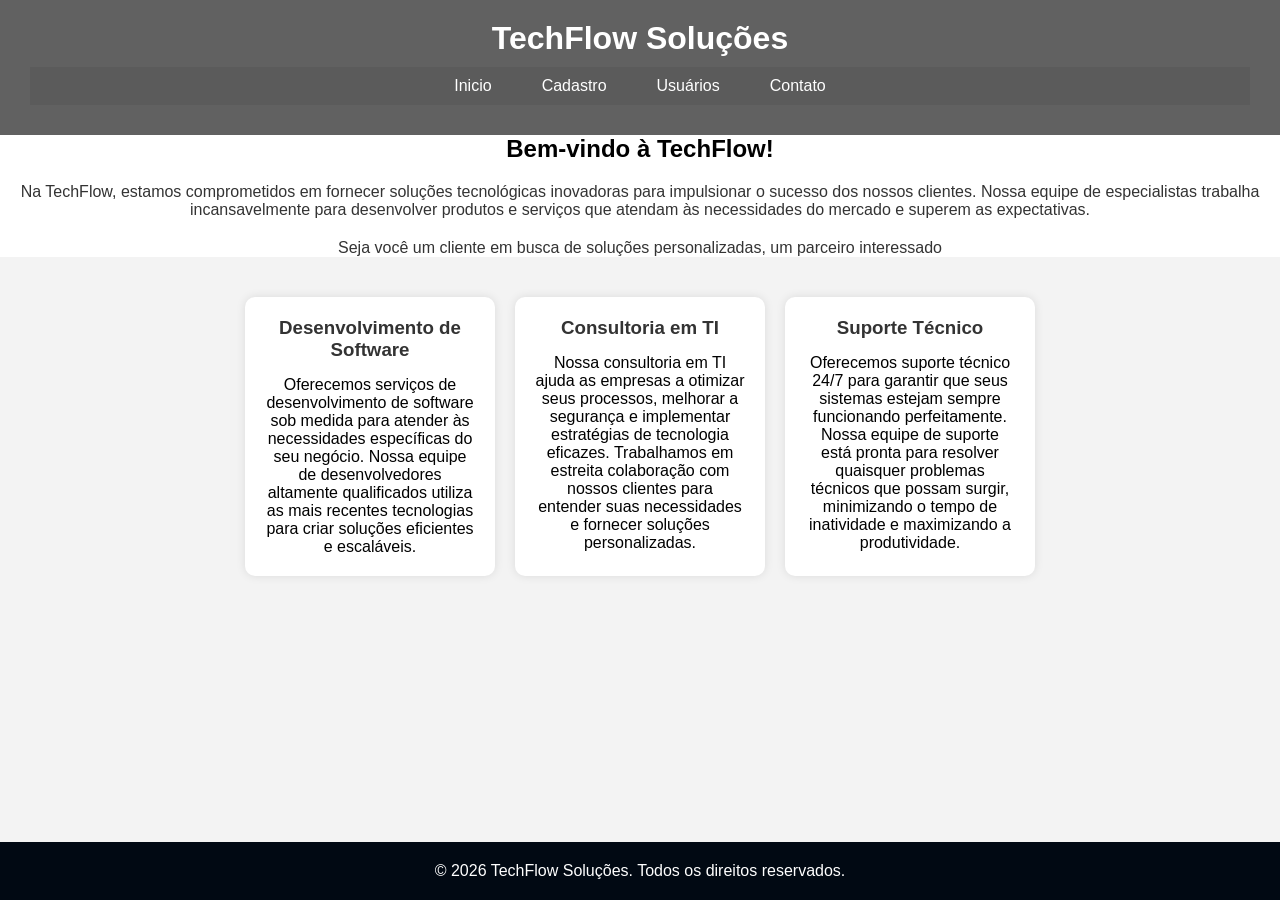
<file: aula06/index.html>
<!DOCTYPE html>
<html lang="pt-br">

<head>
    <meta charset="UTF-8">
    <meta name="viewport" content="width=device-width, initial-scale=1.0">
    <link rel="stylesheet" href="stilo.css">
    <title>TechFlow</title>
</head>

<body>
    <header>
        <div class="logo">
            <h1>TechFlow Soluções</h1>
        </div>
        <nav>
            <ul>
                <li><a href="index.html">Inicio</a></li>
                <li><a href="cadastro.html">Cadastro</a></li>
                <li><a href="usuario.html">Usuários</a></li>
                <li><a href="contato.html">Contato</a></li>
            </ul>
        </nav>
    </header>
    <main>
        <section class="apresentacao">
            <h2> Bem-vindo à TechFlow!</h2>
            <p>Na TechFlow, estamos comprometidos em fornecer soluções tecnológicas inovadoras para impulsionar o
                sucesso dos nossos clientes. Nossa equipe de especialistas trabalha incansavelmente para desenvolver
                produtos e serviços que atendam às necessidades do mercado e superem as expectativas.</p>
            <p>Seja você um cliente em busca de soluções personalizadas, um parceiro interessado
        </section>
        <section class="servicos">
            <div class="cards">
                <article class="card">
                    <h3>Desenvolvimento de Software</h3>
                    <p>Oferecemos serviços de desenvolvimento de software sob medida para atender às necessidades
                        específicas do seu negócio. Nossa equipe de desenvolvedores altamente qualificados utiliza as
                        mais recentes tecnologias para criar soluções eficientes e escaláveis.</p>
                </article>
                <article class="card">
                    <h3>Consultoria em TI</h3>
                    <p>Nossa consultoria em TI ajuda as empresas a otimizar seus processos, melhorar a segurança e
                        implementar estratégias de tecnologia eficazes. Trabalhamos em estreita colaboração com nossos
                        clientes para entender suas necessidades e fornecer soluções personalizadas.</p>
                </article>
                <article class="card">
                    <h3>Suporte Técnico</h3>
                    <p>Oferecemos suporte técnico 24/7 para garantir que seus sistemas estejam sempre funcionando
                        perfeitamente. Nossa equipe de suporte está pronta para resolver quaisquer problemas técnicos
                        que possam surgir, minimizando o tempo de inatividade e maximizando a produtividade.</p>
                </article>
            </div>
    </main>
    <footer class="footer center">
        <p>&copy; 2026 TechFlow Soluções. Todos os direitos reservados.</p>
    </footer>
</body>

</html>
</file>
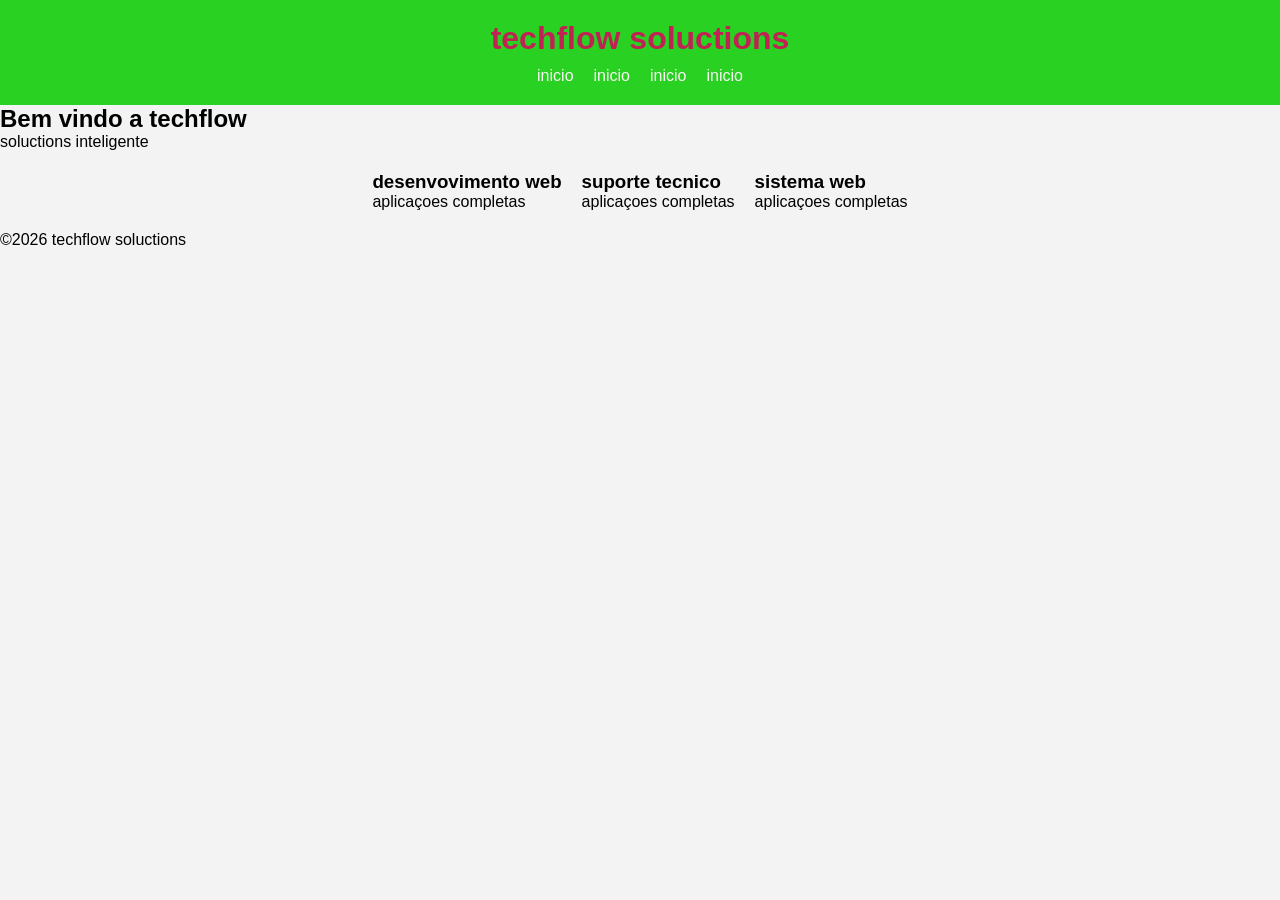
<file: html.03/index.html>
<!DOCTYPE html>
<html lang="pt-br">
<head>
    <meta charset="UTF-8">
    <meta name="viewport" content="width=device-width, initial-scale=1.0">
    <title>techflow</title>
    <link rel="stylesheet" href="stilo.css">
</head>
<body>
    <header>
        <div class="logo">
            <h1>techflow soluctions</h1>
        </div>
        <nav>
            <ul>
                <li><a href="index.html">inicio</a></li>
                <li><a href="cadastro.html">inicio</a></li>
                <li><a href="usuario.html">inicio</a></li>
                <li><a href="contato.html">inicio</a></li>
            </ul>
        </nav>
    </header>
    <main>
        <section>
            <h2>Bem vindo a techflow</h2>
            <p>soluctions inteligente</p>
        </section>
        <section class="servicos">
            <div class="cards">
                <article class="ccard">
                    <h3> desenvovimento web</h3>
                    <p>aplicaçoes completas</p>

                </article>
                <article class="ccard">
                    <h3> suporte tecnico</h3>
                    <p>aplicaçoes completas</p>

                </article><article class="ccard">
                    <h3> sistema web</h3>
                    <p>aplicaçoes completas</p>

                </article>
                
            </div>

        </section>
    </main>
        <footer class="footer center">
            <p> &copy;2026 techflow soluctions</p>
        </footer>
    
    
</body>
</html>
</file>
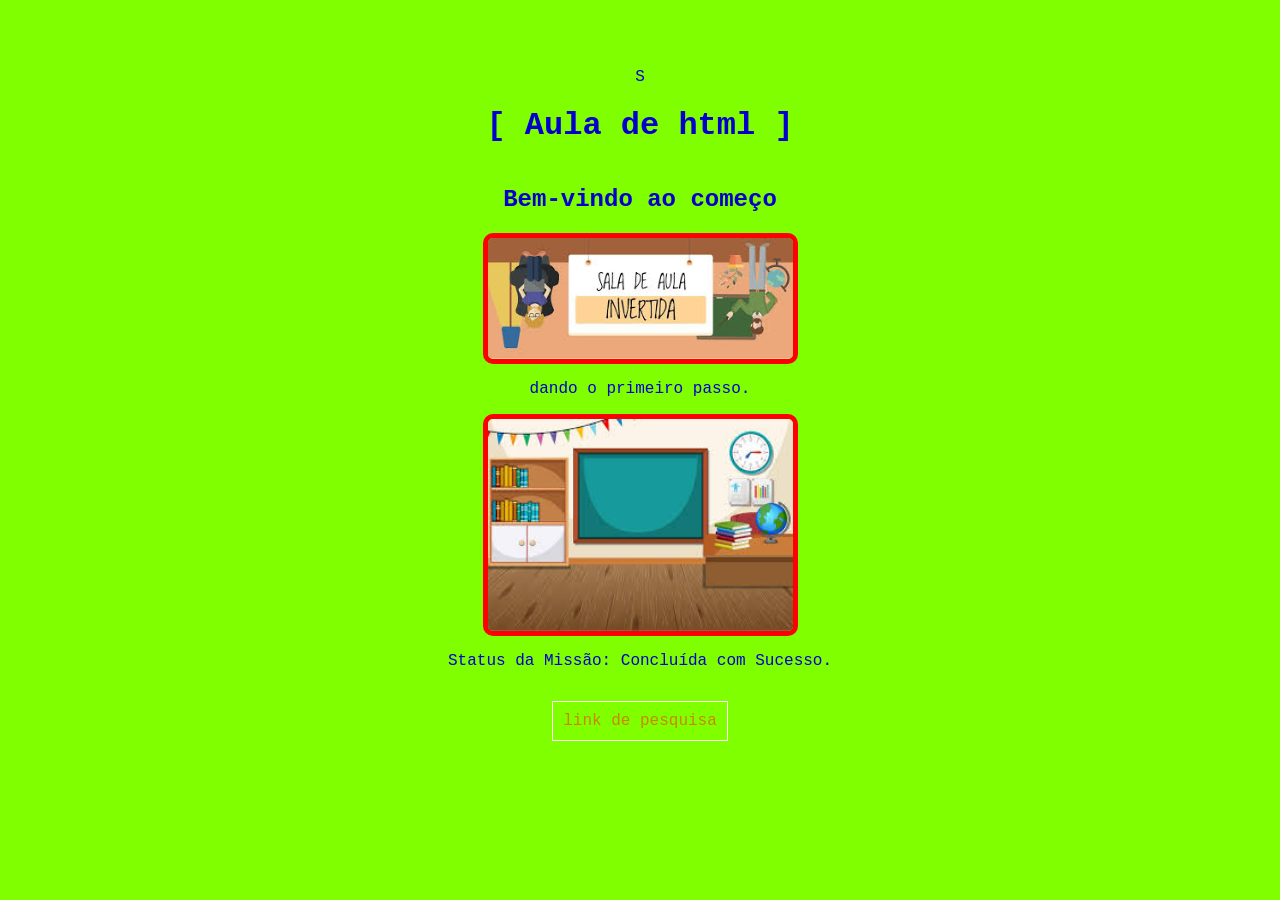
<file: aula_1.html>
<!DOCTYPE html>S
<html>
<head>
    <meta charset="UTF-8">
    <title> Aula inial </title>
    <style>
	body {
            background-color: #7FFF00;
            color: #0000CD; /* Verde Matrix */
            font-family: 'Courier New', Courier, monospace;
            display: flex;
            flex-direction: column;
            align-items: center;
            padding-top: 60px;
        }
        img {
            border: 5px solid #FF0000;
            border-radius: 10px;
            width: 305px;
        }
        a {
            color: #CD8500;
            text-decoration: none;
            border: 1px solid #ffffff;
            padding: 10px;
            margin-top: 15px;
        }
        a:hover {
            background-color: #912CEE;
            color: black;
        }
    </style>
</head>
<body>


    <h1>[ Aula de html  ]</h1>
    <h2>Bem-vindo ao começo </h2>
    <img src="[data-uri]" alt="sala invertida">
    
    <p>dando o primeiro passo.</p>

    <img src="[data-uri]" alt="sala de aula">


    <p>Status da Missão: Concluída com Sucesso.</p>

    <a href="https://google.com" target="_blank"> link de pesquisa</a>

</body>
</html>
</file>
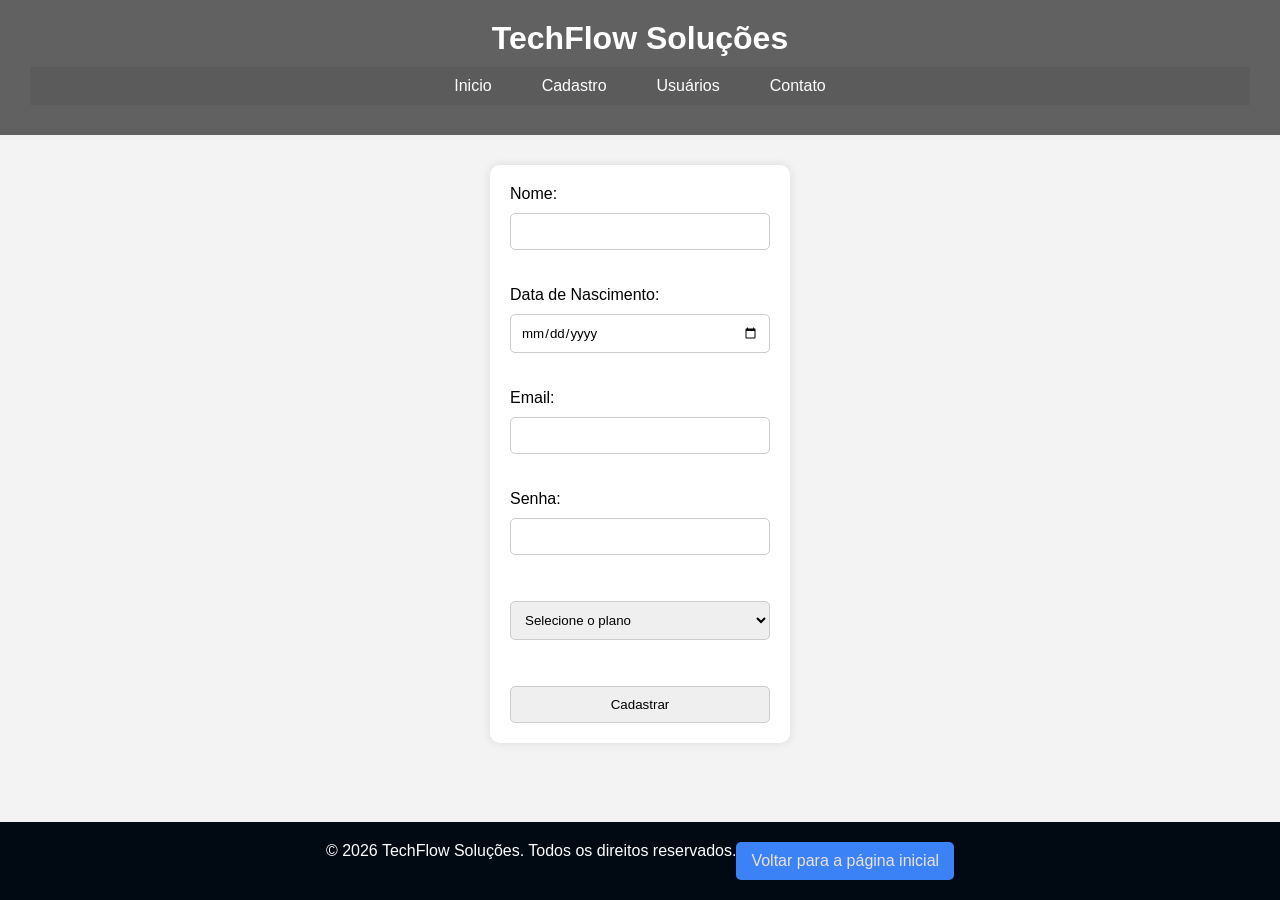
<file: aula06/cadastro.html>
<!DOCTYPE html>
<html lang="pt-br">

<head>
    <meta charset="UTF-8">
    <meta name="viewport" content="width=device-width, initial-scale=1.0">
    <link rel="stylesheet" href="stilo.css">
    <title>TechFlow</title>
</head>

<body>
    <header>
        <div class="logo">
            <h1>TechFlow Soluções</h1>
        </div>
        <nav>
            <ul>
                <li><a href="index.html">Inicio</a></li>
                <li><a href="cadastro.html">Cadastro</a></li>
                <li><a href="usuario.html">Usuários</a></li>
                <li><a href="contato.html">Contato</a></li>
            </ul>
        </nav>
    </header>
    <main>
        <form action="cadastro.html" method="post">
            <label for="nome">Nome:</label>
            <input type="text" id="nome" name="nome" required><br><br>

            <label for="datanascimento">Data de Nascimento:</label>
            <input type="date" id="datanascimento" name="datanascimento" required><br><br>

            <label for="email">Email:</label>
            <input type="email" id="email" name="email" required><br><br>

            <label for="senha">Senha:</label>
            <input type="password" id="senha" name="senha" required minlength="5"><br><br>

            <select id="cargo" name="cargo" required>
                <option value="">Selecione o plano</option>
                <option value="basico">Básico</option>
                <option value="premium">Premium</option>
            </select><br><br>
            <button type="submit">Cadastrar</button>



    </main>
    <footer class="footer center">
        <p>&copy; 2026 TechFlow Soluções. Todos os direitos reservados.</p>
        <a href="index.html">Voltar para a página inicial</a>
    </footer>
</body>

</html>
</file>
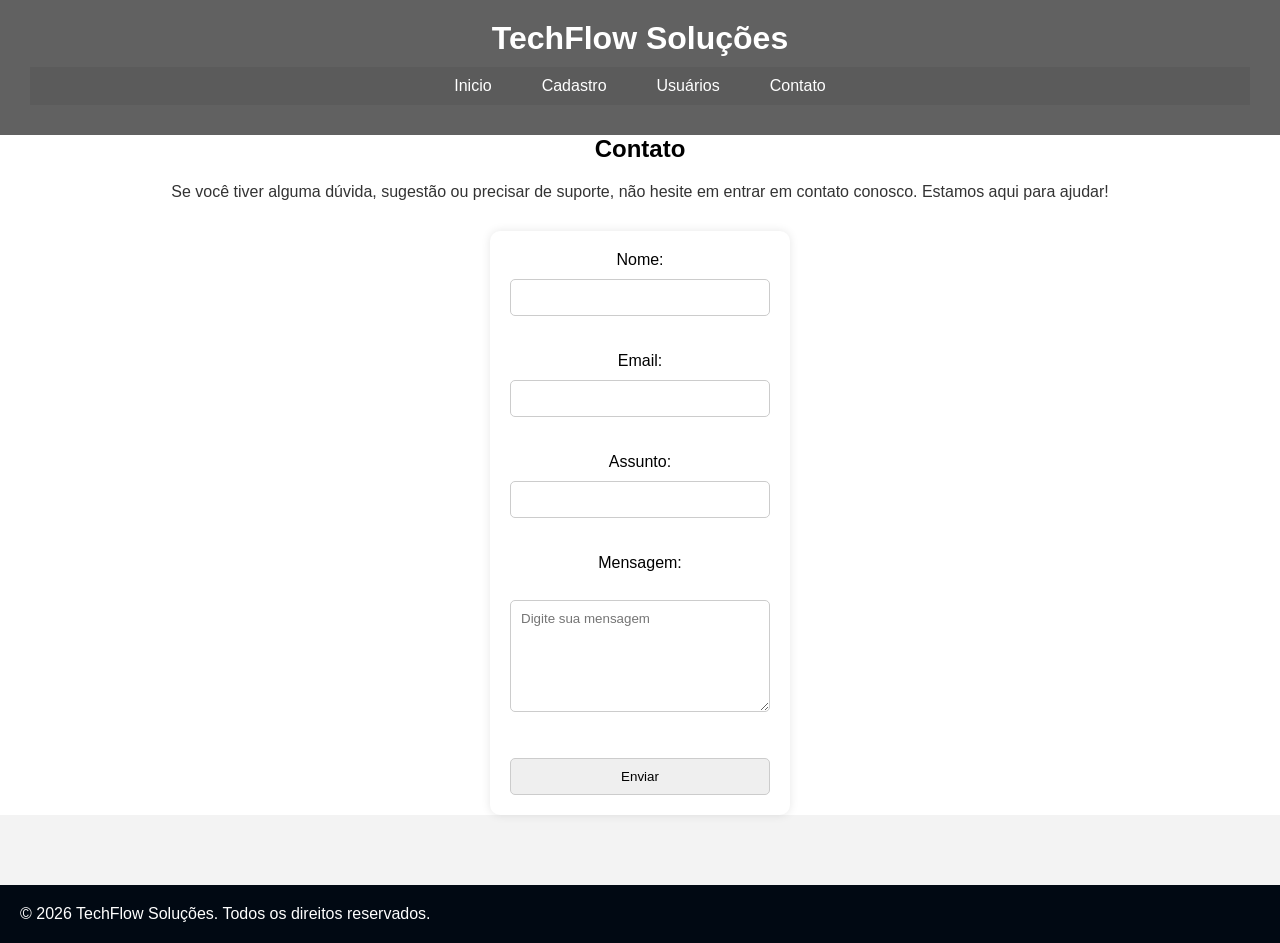
<file: aula06/contato.html>
<!DOCTYPE html>
<html lang="pt-br">

<head>
    <meta charset="UTF-8">
    <meta name="viewport" content="width=device-width, initial-scale=1.0">
    <link rel="stylesheet" href="stilo.css">
    <title>TechFlow</title>
</head>

<body>
    <header>
        <div class="logo">
            <h1>TechFlow Soluções</h1>
        </div>
        <nav>
            <ul>
                <li><a href="index.html">Inicio</a></li>
                <li><a href="cadastro.html">Cadastro</a></li>
                <li><a href="usuario.html">Usuários</a></li>
                <li><a href="contato.html">Contato</a></li>
            </ul>
        </nav>
    </header>
    <main>
        <section class="contato">
            <h2>Contato</h2>
            <p>Se você tiver alguma dúvida, sugestão ou precisar de suporte, não hesite em entrar em contato conosco.
                Estamos aqui para ajudar!</p>
            <form action="contato.html" method="post">
                <label for="nome">Nome:</label>
                <input type="text" id="nome" name="nome" required><br><br>

                <label for="email">Email:</label>
                <input type="email" id="email" name="email" required><br><br>

                <label for="assunto">Assunto:</label>
                <input type="text" id="assunto" name="assunto" required><br><br>

                <label for="mensagem">Mensagem:</label><br>
                <textarea id="mensagem" name="mensagem" rows="6" maxlength="100"
                    placeholder="Digite sua mensagem"></textarea><br><br>

                <button type="submit">Enviar</button>
        </section>
    </main>
    <footer class="footer">
        <p>&copy; 2026 TechFlow Soluções. Todos os direitos reservados.</p>
    </footer>
</body>

</html>
</file>
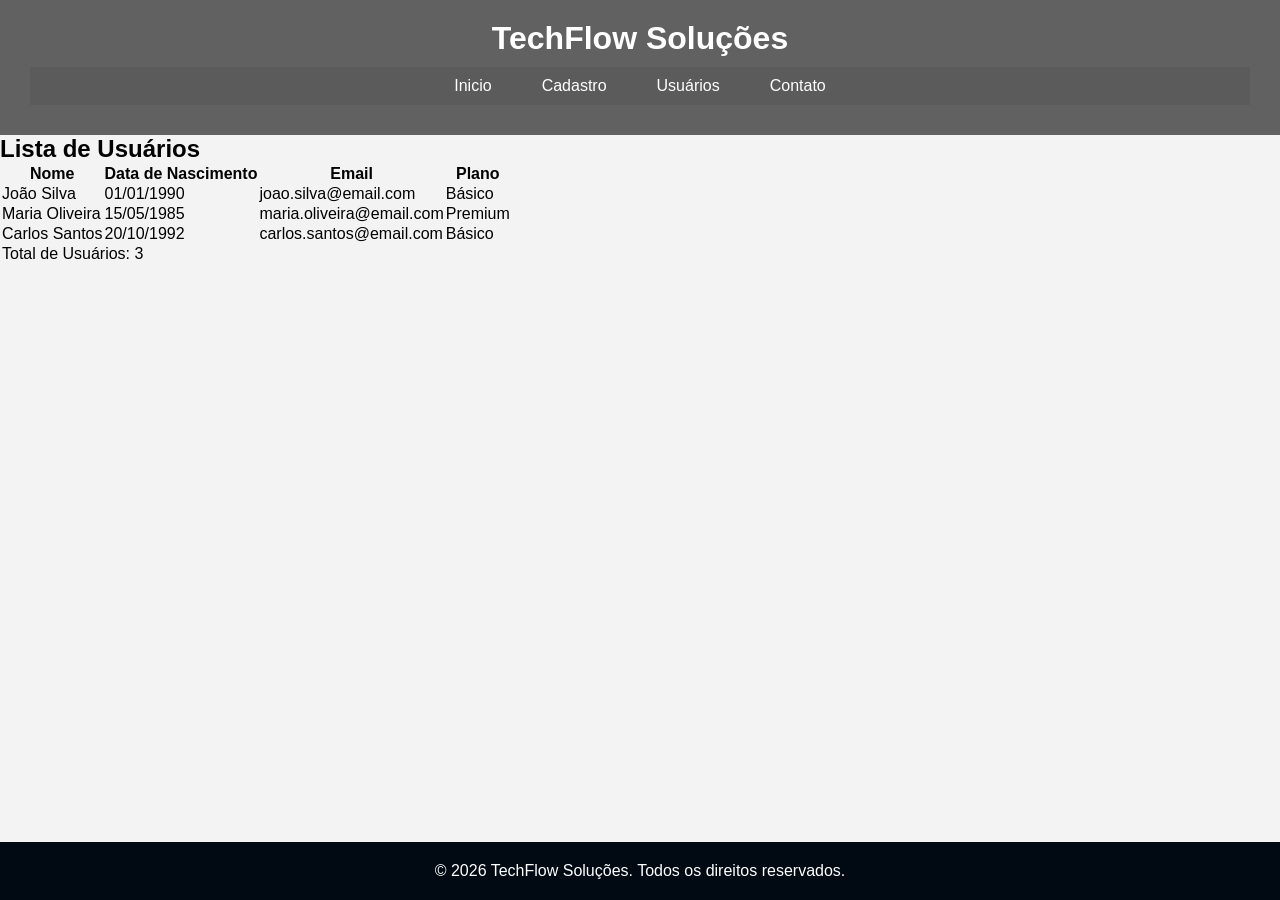
<file: aula06/usuario.html>
<!DOCTYPE html>
<html lang="pt-br">

<head>
    <meta charset="UTF-8">
    <meta name="viewport" content="width=device-width, initial-scale=1.0">
    <link rel="stylesheet" href="stilo.css">
    <title>TechFlow</title>
</head>

<body>
    <header>
        <div class="logo">
            <h1>TechFlow Soluções</h1>
        </div>
        <nav>
            <ul>
                <li><a href="index.html">Inicio</a></li>
                <li><a href="cadastro.html">Cadastro</a></li>
                <li><a href="usuario.html">Usuários</a></li>
                <li><a href="contato.html">Contato</a></li>
            </ul>
        </nav>
    </header>
    <main>
        <h2>Lista de Usuários</h2>
        <table>
            <thead>
                <tr>
                    <th>Nome</th>
                    <th>Data de Nascimento</th>
                    <th>Email</th>
                    <th>Plano</th>
                </tr>
            </thead>

            <tbody>
                <!-- Aqui você pode adicionar os usuários dinamicamente usando JavaScript ou PHP -->
                <tr>
                    <td>João Silva</td>
                    <td>01/01/1990</td>
                    <td>joao.silva@email.com</td>
                    <td>Básico</td>
                </tr>
                <tr>
                    <td>Maria Oliveira</td>
                    <td>15/05/1985</td>
                    <td>maria.oliveira@email.com</td>
                    <td>Premium</td>
                </tr>
                <tr>
                    <td>Carlos Santos</td>
                    <td>20/10/1992</td>
                    <td>carlos.santos@email.com</td>
                    <td>Básico</td>
                </tr>
            </tbody>
            <tfoot>
                <tr>
                    <td colspan="4" id="contagem">Total de Usuários: 3</td>
                </tr>
        </table>
    </main>
    <footer class="footer center">
        <p>&copy; 2026 TechFlow Soluções. Todos os direitos reservados.</p>
    </footer>
</body>

</html>
</file>
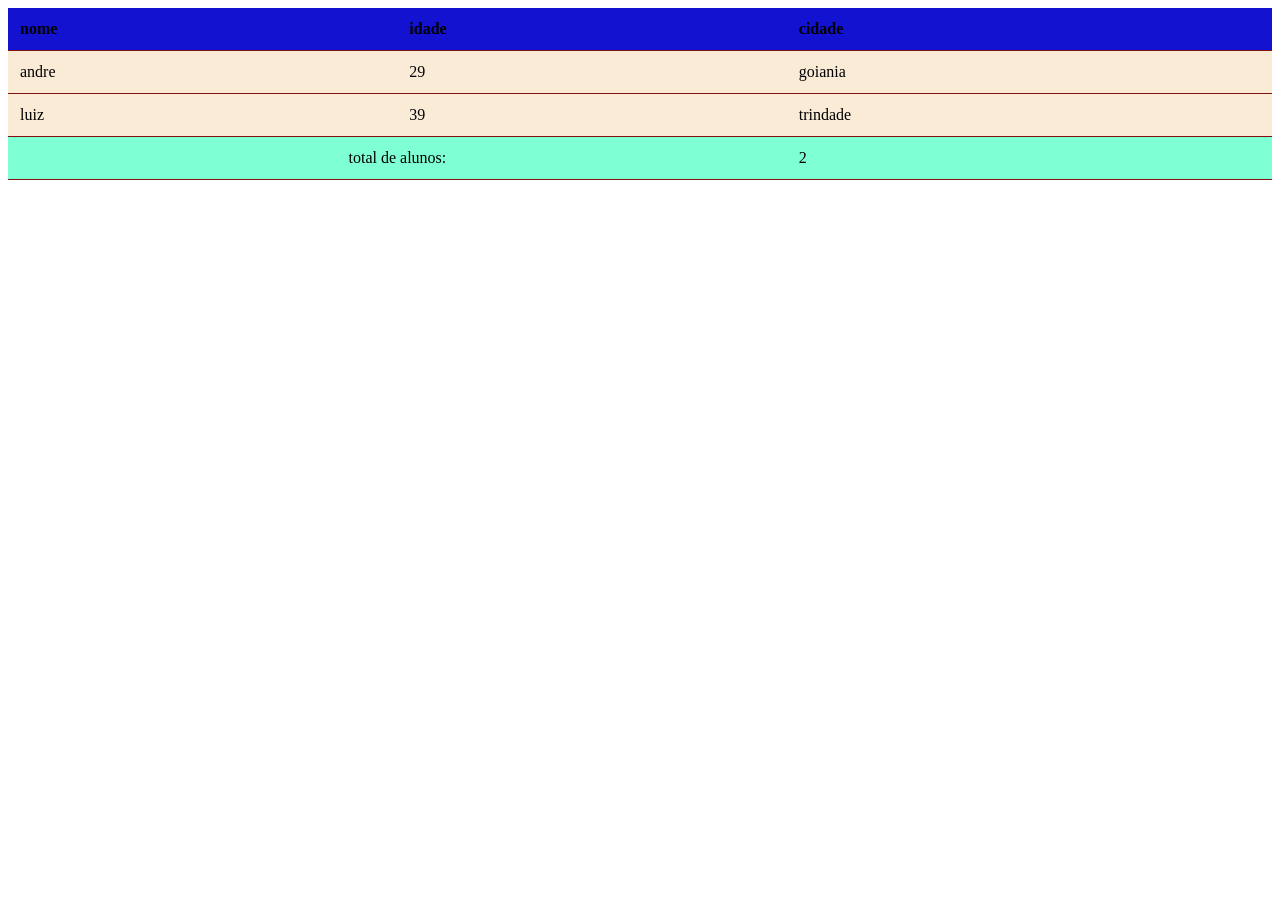
<file: html.03/aula.html>
<!DOCTYPE html>
<html lang="en">
<head>
    <meta charset="UTF-8">
    <meta name="viewport" content="width=device-width, initial-scale=1.0">

    <title>Document</title>
    <style>
        table{
            width: 100%;
            border-collapse: collapse;
        }
        thead{
            background-color: rgb(18, 18, 208);
            color: black;
        }
        th, td{ 
            border-bottom: 1px solid #801111;
            padding: 12px;
            text-align: left;
        }
        tfoot{
            background-color: aquamarine;
        }
        tfoot td{
            text-align: center;
        }
        #numero{
            text-align: left;
        }
        tbody{
            background-color: antiquewhite;
            transition: 06s;
        }
        tbody tr:hover{
            background-color: aqua;
        }
    </style>
</head>
<body>
    <table>
        <thead>
            <tr>
                <th>nome</th>
                <th>idade</th>
                <th>cidade</th>
            </tr>
        </thead>
        <tbody>
            <tr>
                <td>andre</td>
                <td>29</td>
                <td>goiania</td>
            </tr>
            <tr>
                <td>luiz</td>
                <td>39</td>
                <td>trindade</td>
            </tr>
        </tbody>
        <tfoot>
            <tr>
                <td colspan="2">
                    total de alunos:
                </td>
                <td id="numero">2</td>

            </tr>
        </tfoot>
    </table>
</body>
</html>
</file>
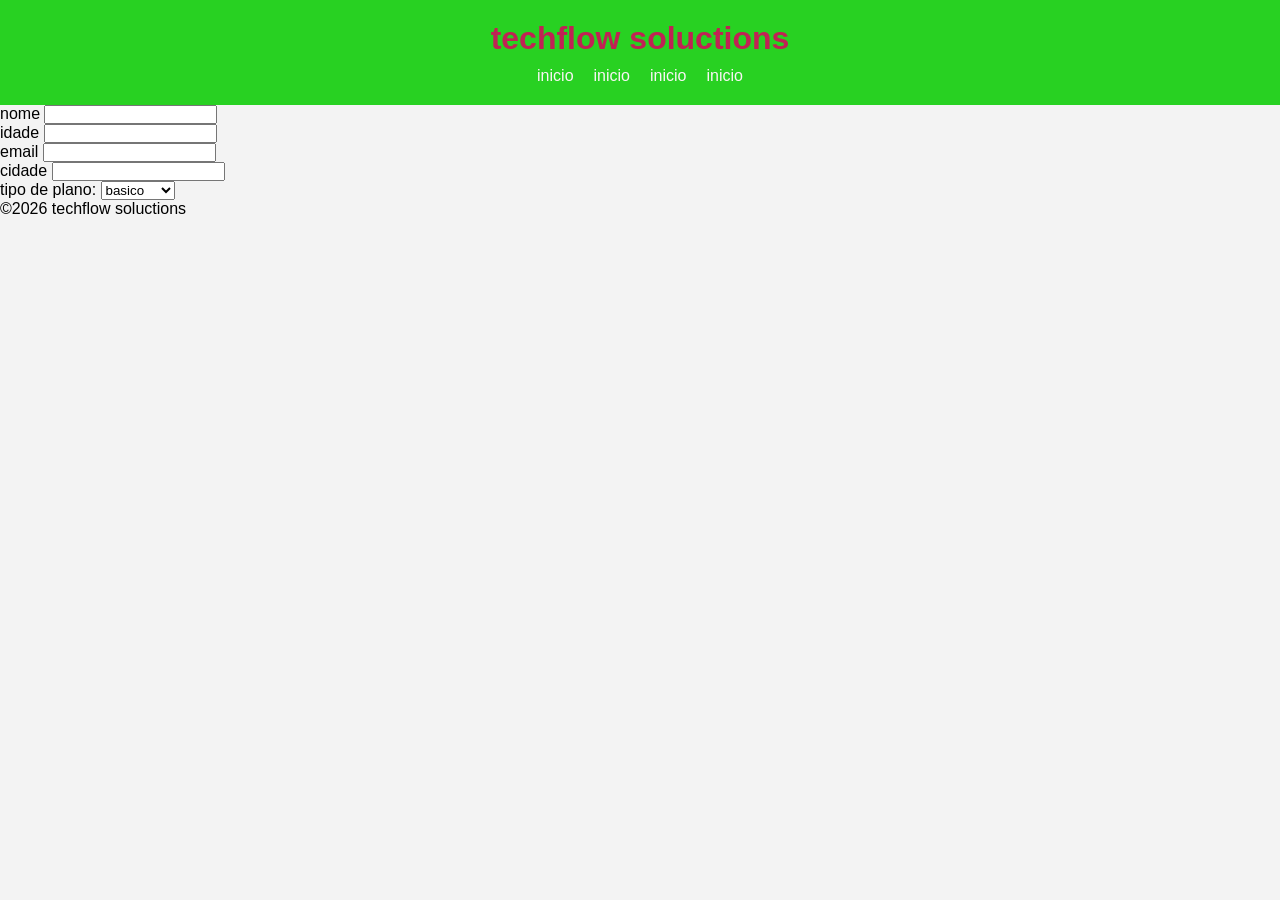
<file: html.03/cadastro.html>
<!DOCTYPE html>
<html lang="pt-br">
<head>
    <meta charset="UTF-8">
    <meta name="viewport" content="width=device-width, initial-scale=1.0">
    <title>techflow</title>
    <link rel="stylesheet" href="stilo.css">
</head>
<body>
    <header>
        <div class="logo">
            <h1>techflow soluctions</h1>
        </div>
        <nav>
            <ul>
                <li><a href="index.html">inicio</a></li>
                <li><a href="cadastro.html">inicio</a></li>
                <li><a href="usuario.html">inicio</a></li>
                <li><a href="contato.html">inicio</a></li>
            </ul>
        </nav>
    </header>
    <main>
        <form>
            <label for="nome">nome</label>
            <input type="text"><br>
            <label for="idade">idade</label>
            <input type="idade"><br>
            <label for="email">email</label>
            <input type="email"><br>
            <label for="cidade">cidade</label>
            <input type="cidade"><br>

            <label>tipo de plano: </label>
                 
            
            <select>
                <option>basico</option>
                <option>premium</option>
            </select>
        </form>
    </main>
        <footer class="footer center">
            <p> &copy;2026 techflow soluctions</p>
        </footer>
  
    
</body>
</html>
</file>
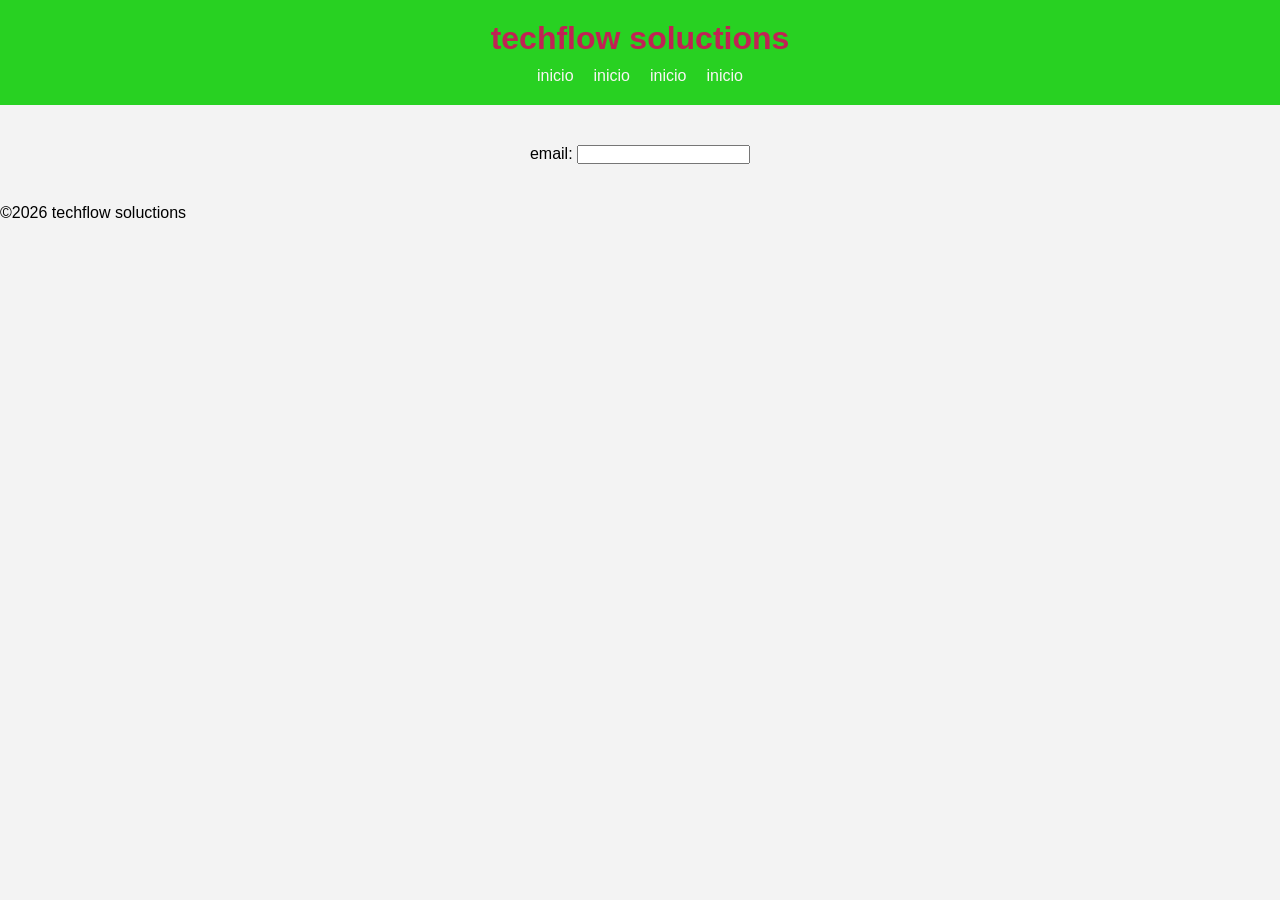
<file: html.03/contato.html>
<!DOCTYPE html>
<html lang="pt-br">
<head>
    <meta charset="UTF-8">
    <meta name="viewport" content="width=device-width, initial-scale=1.0">
    <title>techflow</title>
    <link rel="stylesheet" href="stilo.css">
</head>
<body>
    <header>
        <div class="logo">
            <h1>techflow soluctions</h1>
        </div>
        <nav>
            <ul>
                <li><a href="index.html">inicio</a></li>
                <li><a href="cadastro.html">inicio</a></li>
                <li><a href="usuario.html">inicio</a></li>
                <li><a href="contato.html">inicio</a></li>
            </ul>
        </nav>
    </header>
    <main>
        <section class="contato">
            <form >
                <label >email:</label>
                <input type="email">
                <label ></label>
            </form>

        </section>
        
    </main>
        <footer class="footer center">
            <p> &copy;2026 techflow soluctions</p>
            <a href="index.html"></a>
        </footer>
    
    
</body>
</html>
</file>
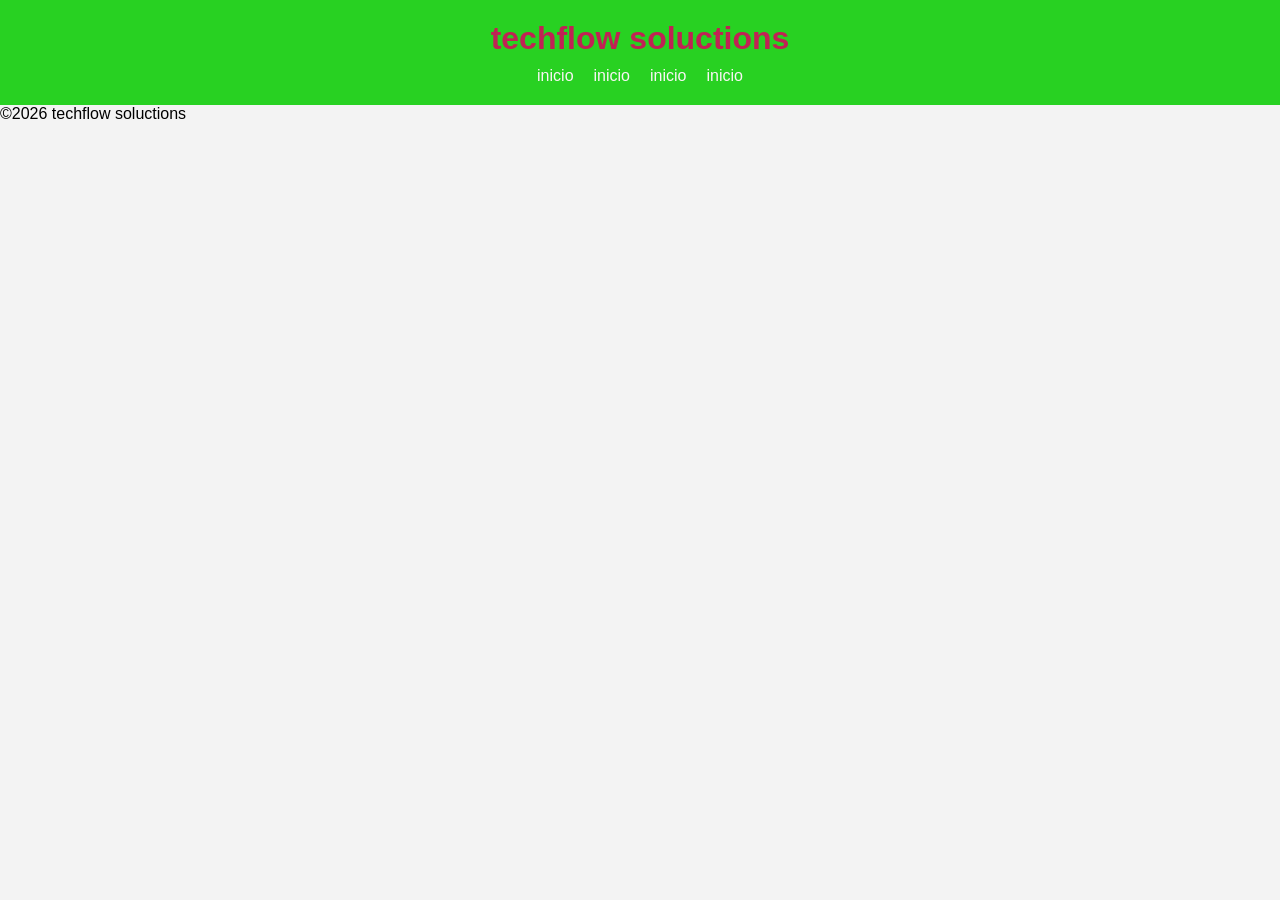
<file: html.03/usuario.html>
<!DOCTYPE html>
<html lang="pt-br">
<head>
    <meta charset="UTF-8">
    <meta name="viewport" content="width=device-width, initial-scale=1.0">
    <title>techflow</title>
    <link rel="stylesheet" href="stilo.css">
</head>
<body>
    <header>
        <div class="logo">
            <h1>techflow soluctions</h1>
        </div>
        <nav>
            <ul>
                <li><a href="index.html">inicio</a></li>
                <li><a href="cadastro.html">inicio</a></li>
                <li><a href="usuario.html">inicio</a></li>
                <li><a href="contato.html">inicio</a></li>
            </ul>
        </nav>
    </header>
    <main>
        <footer class="footer center">
            <p> &copy;2026 techflow soluctions</p>
        </footer>
    </main>
    
</body>
</html>
</file>
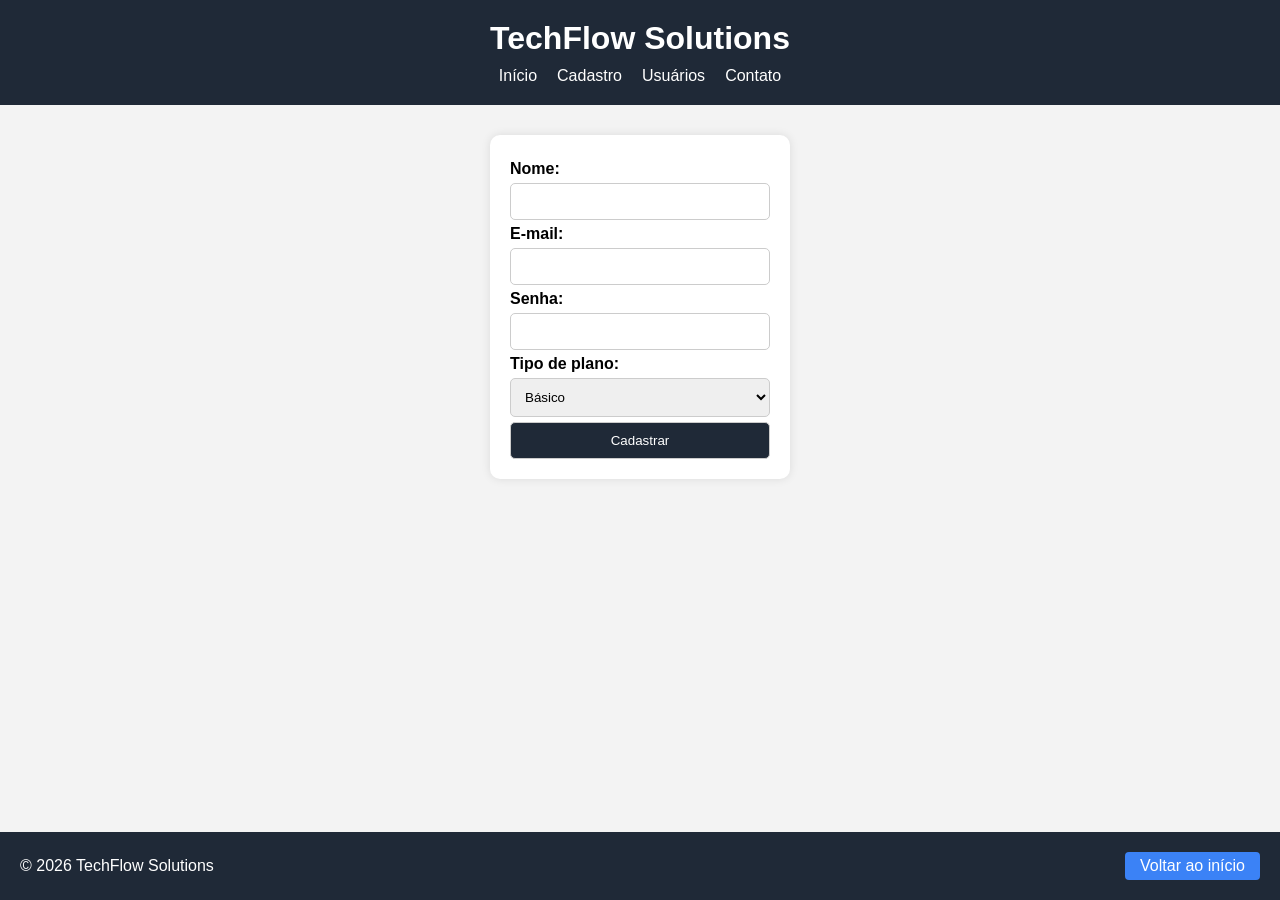
<file: TechFlow Solutions/cadastro.html>
<!DOCTYPE html>
<html lang="pt">

<head>
    <meta charset="UTF-8">
    <meta name="viewport" content="width=device-width, initial-scale=1.0">
    <link rel="stylesheet" href="style.css">
    <title>TechFlow Solutions</title>
</head>

<body>
    <header>
        <div class="logo">
            <h1>TechFlow Solutions</h1>
        </div>
        <nav>
            <ul>
                <li><a href="index.html">Início</a></li>
                <li><a href="cadastro.html">Cadastro</a></li>
                <li><a href="usuarios.html">Usuários</a></li>
                <li><a href="contato.html">Contato</a></li>
            </ul>
        </nav>
    </header>
    <main>
        <form>
            <label for="nome">Nome:</label>
            <input id="nome" type="text" required>

            <label for="email">E-mail:</label>
            <input id="email" type="email" required>

            <label for="senha">Senha:</label>
            <input id="senha" type="password" required>

            <label>Tipo de plano:</label>
            <select>
                <option>Básico</option>
                <option>Premium</option>
            </select>
            <button type="submit">Cadastrar</button>
        </form>

    </main>
    <footer class="footer">
        <p>&copy; 2026 TechFlow Solutions</p>
        <a href="index.html">Voltar ao início</a>

    </footer>
</body>

</html>
</file>
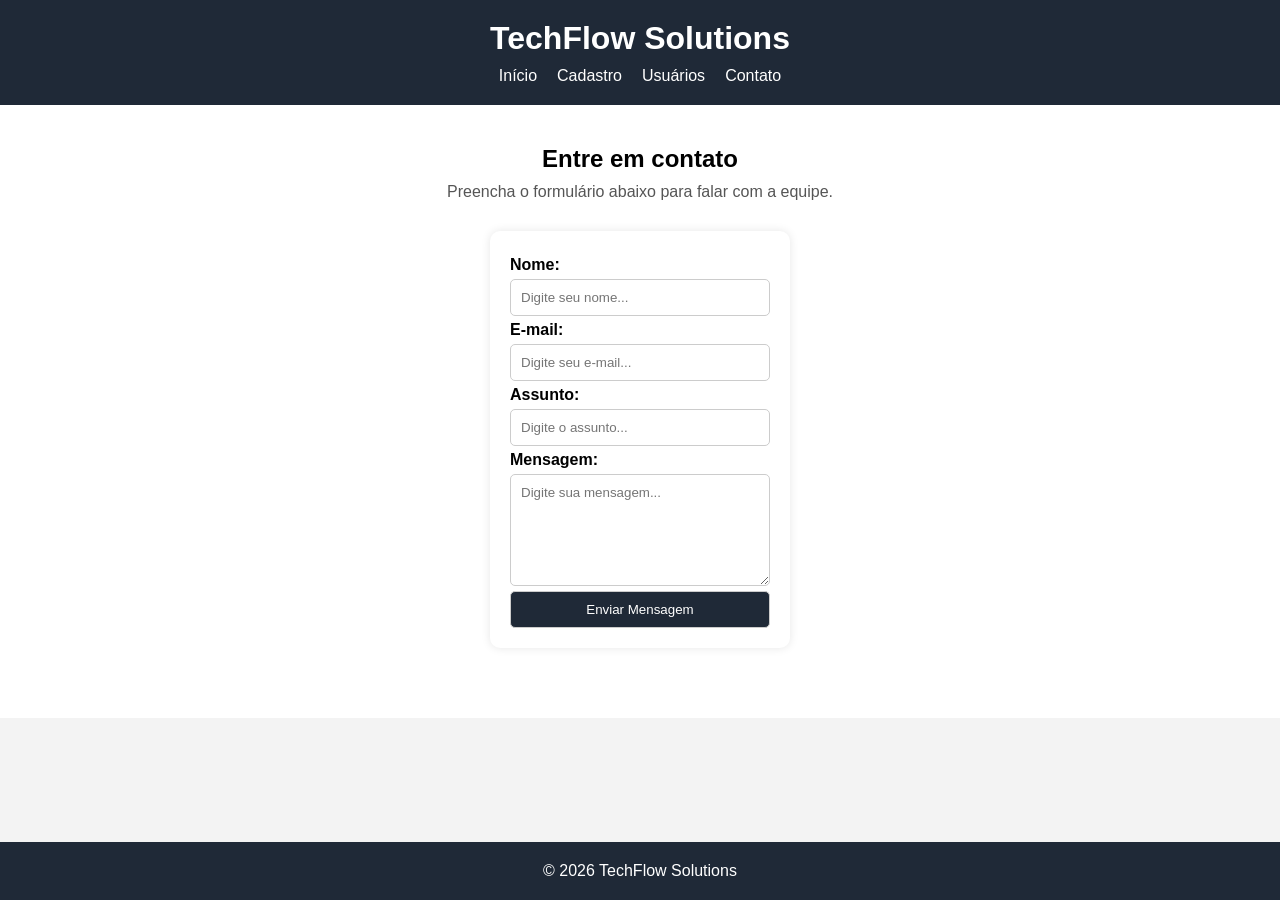
<file: TechFlow Solutions/contato.html>
<!DOCTYPE html>
<html lang="pt">

<head>
    <meta charset="UTF-8">
    <meta name="viewport" content="width=device-width, initial-scale=1.0">
    <link rel="stylesheet" href="style.css">
    <title>TechFlow Solutions</title>
</head>

<body>
    <header>
        <div class="logo">
            <h1>TechFlow Solutions</h1>
        </div>
        <nav>
            <ul>
                <li><a href="index.html">Início</a></li>
                <li><a href="cadastro.html">Cadastro</a></li>
                <li><a href="usuarios.html">Usuários</a></li>
                <li><a href="contato.html">Contato</a></li>
            </ul>
        </nav>
    </header>

    <main>
        <section class="contato">
            <h2>Entre em contato</h2>
            <p>Preencha o formulário abaixo para falar com a equipe.</p>

            <form>
                <label for="nome">Nome:</label>
                <input id="nome" type="text" placeholder="Digite seu nome..." required>

                <label for="email">E-mail:</label>
                <input id="email" type="email" placeholder="Digite seu e-mail...">

                <label for="assunto">Assunto:</label>
                <input id="assunto" type="text" placeholder="Digite o assunto..." required>

                <label for="mensagem">Mensagem:</label>
                <textarea id="mensagem" rows="6" maxlength="500" placeholder="Digite sua mensagem..."></textarea>

                <button type="submit">Enviar Mensagem</button>
            </form>

        </section>

    </main>
    <footer class="footer center">
        <p>&copy; 2026 TechFlow Solutions</p>

    </footer>
</body>

</html>
</file>
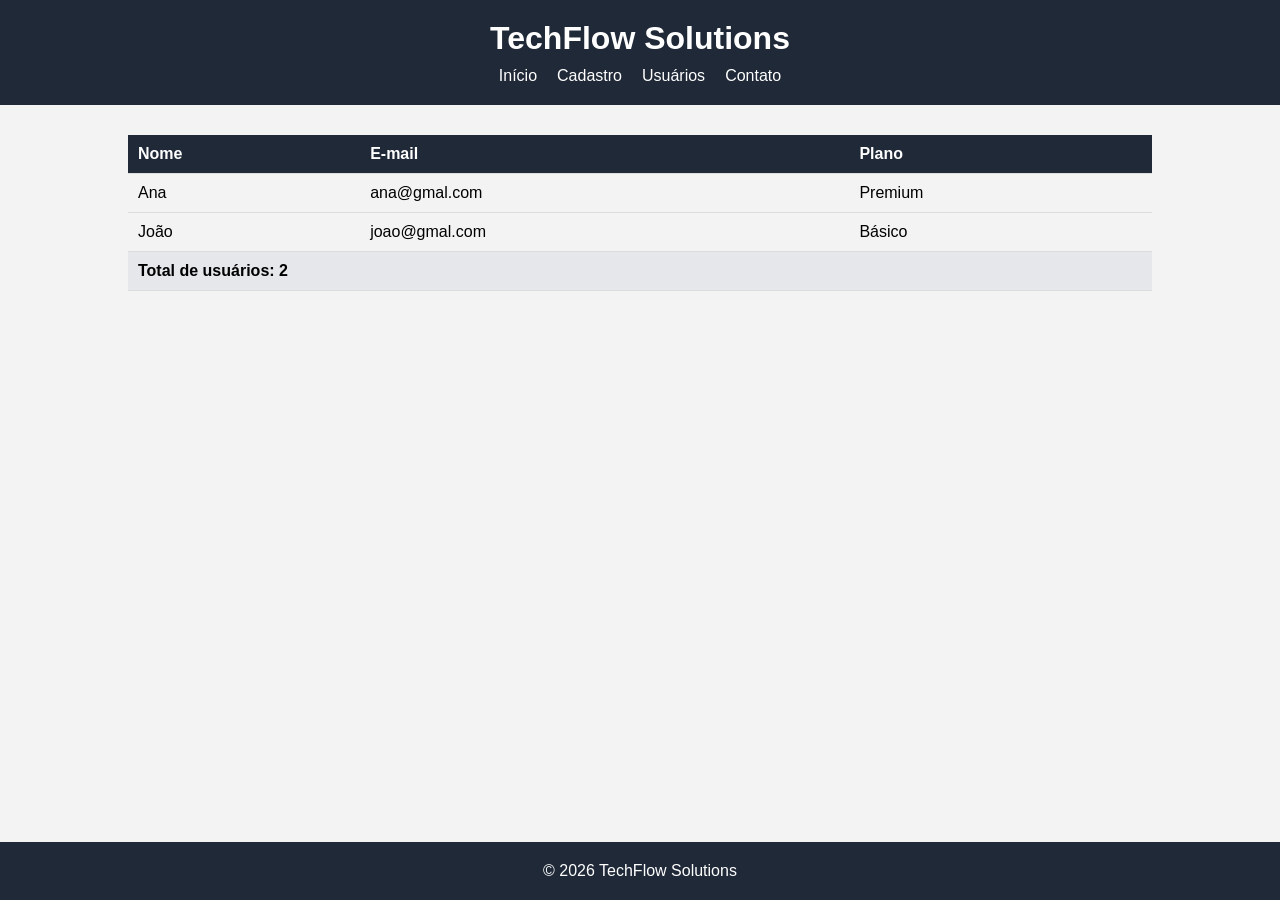
<file: TechFlow Solutions/usuarios.html>
<!DOCTYPE html>
<html lang="pt">

<head>
    <meta charset="UTF-8">
    <meta name="viewport" content="width=device-width, initial-scale=1.0">
    <link rel="stylesheet" href="style.css">
    <title>TechFlow Solutions</title>
</head>

<body>
    <header>
        <div class="logo">
            <h1>TechFlow Solutions</h1>
        </div>
        <nav>
            <ul>
                <li><a href="index.html">Início</a></li>
                <li><a href="cadastro.html">Cadastro</a></li>
                <li><a href="usuarios.html">Usuários</a></li>
                <li><a href="contato.html">Contato</a></li>
            </ul>
        </nav>
    </header>
    <main>
        <table>
            <thead>
                <tr>
                    <th>Nome</th>
                    <th>E-mail</th>
                    <th>Plano</th>
                </tr>
            </thead>
            <tbody>
                <tr>
                    <td>Ana</td>
                    <td>ana@gmal.com</td>
                    <td>Premium</td>
                </tr>
                <tr>
                    <td>João</td>
                    <td>joao@gmal.com</td>
                    <td>Básico</td>
                </tr>
            </tbody>
            <tfoot>
                <tr>
                    <td colspan="3">Total de usuários: 2</td>
                </tr>
            </tfoot>
        </table>

    </main>
    <footer class="footer center">
        <p>&copy; 2026 TechFlow Solutions</p>

    </footer>
</body>

</html>
</file>
<file: aula06/stilo.css>
* {
    margin: 0;
    padding: 0;
    box-sizing: border-box;
    font-family: 'Arial', sans-serif;
}

body {
   min-height: 100vh;
   background-color: #f3f3f3;
   display: flex;
   flex-direction: column;
    }
    main{
      flex: 1;
    }

/* Estilos para o cabeçalho */
header {
    background-color: #616161;
    color: #fff;
    padding: 20px;
    text-align: center;
}

nav ul {
    display: flex;
    justify-content: center;
    background-color: #5b5b5b;
    gap: 20px;
    list-style: none;
    margin: 10px;
}

nav ul li a {
    color: #fff;
    text-decoration: none;
    padding: 10px 15px;
    display: block;
    transition: 0.3s;
}

nav ul li a:hover {
    background-color: #4a4a4a;
    border-radius: 5px;
}

/* Estilos para as seções */
.apresentacao,
.contato {
    background-color: #fff;
    padding: 4x;
    text-align: center;
}

.apresentacao p,
.contato p {
    margin-top: 20px;
    color: #333;
}

/*estilos dos cards*/
.cards {
    display: flex;
    justify-content: center;
    gap: 20px;
    margin: 20px;
    padding: 20px;
    flex-wrap: wrap;
}

.card {
    background-color: #fff;
    padding: 20px;
    border-radius: 10px;
    box-shadow: 0 0px 10px rgba(0, 0, 0, 0.1);
    width: 250px;
    text-align: center;
    transition: 0.3s;
}

.card:hover {
    transform: translateY(10px);
    box-shadow: 0 0px 15px rgba(0, 0, 0, 0.2);
}

.card h3 {
    margin-bottom: 15px;
    color: #333;
}
/*estilo para rodape*/
.footer{
   margin-top: 40px;
   padding: 20px;
   background-color: #010913;
   display: flex;
   justify-content: space-between;
   color: white;
   
}
.footer.center{
   justify-content:center ;
}
footer a{
   background-color: #3b82f6;
   color: rgb(236, 226, 226);
   padding: 10px 15px;
   text-decoration: none;
   border-radius: 5px;
   transition: 0.3s;
}
footer a:hover{
   background-color: #2563eb;
   transition: scale(1.03s);
}
/*estilo do formulario*/
form{
   display: flex;
   flex-direction: column;
   width: 300px;
   margin: 30px auto;
   background-color: white;
   padding: 20px;
   border-radius: 10px;
   box-shadow: 0 0 10px rgba(0, 0, 0, 0.1);
}
input, select, button, textarea{
    padding: 10px;
    border-radius: 5px;
    border: 1px solid #ccc;
    margin-top: 10px;
}
form label{
    margin-top: ;
    
}
</file>
<file: html.03/stilo.css>
*{
    margin: 0;
    padding: 0;
    box-sizing: border-box;
    font-family: Arial, Helvetica, sans-serif;
}

body{
    background-color: #f3f3f3;
}
/*estilo para cabecario*/
 header{
    background-color: rgb(40, 209, 34);
    color: rgb(192, 34, 84);
    padding: 20px;
    text-align: center;
 }
 nav ul{
    display: flex;
    justify-content: center;
    gap: 20px;
    list-style: none;
    margin-top: 10px;
 }
 nav a {
    color: #f9f5f5;
    text-decoration: none;
    transition: 0,6s;
 }
 nav a:hover{
    text-decoration: underline;
    color: rgb(38, 103, 160);
 }
 /*estilizando o men*/
 .apresentacao, .contato{
    padding: 40px;
    text-align: center;
    background-color: #f3f3f3;
 }

 .apresentacao, .contato p{
    margin-top: 20px;
    color: #555;
 }
 /*estilo cards*/
 .cards{
    display: flex;
    justify-content: center;
    gap: 20px;
    padding: 20px;
    flex-wrap: wrap;
 }
 .card{
    background-color: white;
    padding: 20px;
    width: 250px;
    border-radius: 10px;
    box-shadow: 0 0 10px rgb(0, 0, 0, 0.1);
    transition: 0.6s;
 }
 .card:hover{
    transform: translateY(10px);
 }
</file>
<file: TechFlow Solutions/style.css>
* {
    margin: 0;
    padding: 0;
    box-sizing: border-box;
    font-family: 'Lucida Sans', 'Lucida Sans Regular', 'Lucida Grande', 'Lucida Sans Unicode', Geneva, Verdana, sans-serif;
}

body {
    min-height: 100vh;
    background-color: #f3f3f3;
    display: flex;
    flex-direction: column;

}

/*Estilo para o header*/
header {
    background-color: #1f2937;
    color: white;
    padding: 20px;
    text-align: center;
}

/*Estilo para Menu*/
nav ul {
    display: flex;
    justify-content: center;
    gap: 20px;
    list-style: none;
    margin-top: 10px;
}

nav a {
    color: white;
    text-decoration: none;
}

nav a:hover {
    text-decoration: underline overline;
}

/*Estilo para principal ocupar toda a tela e empurrar os outros elementos*/

main {
    flex: 1;
}

/*Estilo para apresentação*/

.apresentacao,
.contato {
    padding: 40px;
    text-align: center;
    background-color: white;
}

.apresentacao p,
.contato p {
    margin-top: 10px;
    color: #555
}

/*Estilo para Cards*/
.cards {
    display: flex;
    justify-content: center;
    gap: 20px;
    padding: 20px;
    flex-wrap: wrap;

}

.card {
    background-color: white;
    padding: 20px;
    width: 250px;
    border-radius: 10px;
    box-shadow: 0 0 10px rgba(0, 0, 0, 0.1);
    transition: 0.3s;
}

.card:hover {
    transform: translateY(-10px);
    box-shadow: 0 10px 20px rgba(0, 0, 0, 0.2);
}

/*Estilo para formularios*/

form {
    display: flex;
    flex-direction: column;
    width: 300px;
    margin: 30px auto;
    background-color: white;
    padding: 20px;
    border-radius: 10px;
    box-shadow: 0 0 10px rgba(0, 0, 0, 0.1);
}

form label {
    margin-top: 5px;
    text-align: left;
    font-weight: bold;
}

input,
select,
button,
textarea {
    padding: 10px;
    border-radius: 5px;
    border: 1px solid #ccc;
    margin-top: 5px;
}

button {
    background-color: #1f2937;
    color: white;
    cursor: pointer;
    transition: 0.3s;

}

button:hover {
    background-color: #374151;
}

/*Estilo para tabelas*/

table {
    width: 80%;
    margin: 30px auto;
    border-collapse: collapse;
}

th,
td {
    padding: 10px;
    border-bottom: 1px solid #ddd;
    text-align: left;
}

thead {
    background-color: #1f2937;
    color: white;
}

tbody tr:hover {
    background-color: white;
}

tfoot {
    background-color: #e5e7eb;
    font-weight: bold;
}


/*Estilo para Rodapé*/

.footer {
    margin-top: 40px;
    padding: 20px;
    background-color: #1f2937;
    color: white;
    display: flex;
    justify-content: space-between;
    align-items: center;

}

.footer.center {
    justify-content: center;
}

footer a {
    background-color: #3b82f6;
    color: white;
    padding: 5px 15px;
    text-decoration: none;
    border-radius: 4px;
    transition: 0, 3s;

}

footer a:hover {
    background-color: #2563eb;
    transform: scale(1.05);
}

/* estilo tabela*/
table {
    width: 80%;
    margin: 30px auto;
    border-collapse: collapse;
}

th,td {
    padding: 10px;
    border-bottom: 1px solid #ddd;
    text-align: left;
}
thead{
    background-color: #1f2937;
    color: white;
}
 tfoot{
    background-color: #e5e7eb;
    font-weight: bold;
 }
</file>
